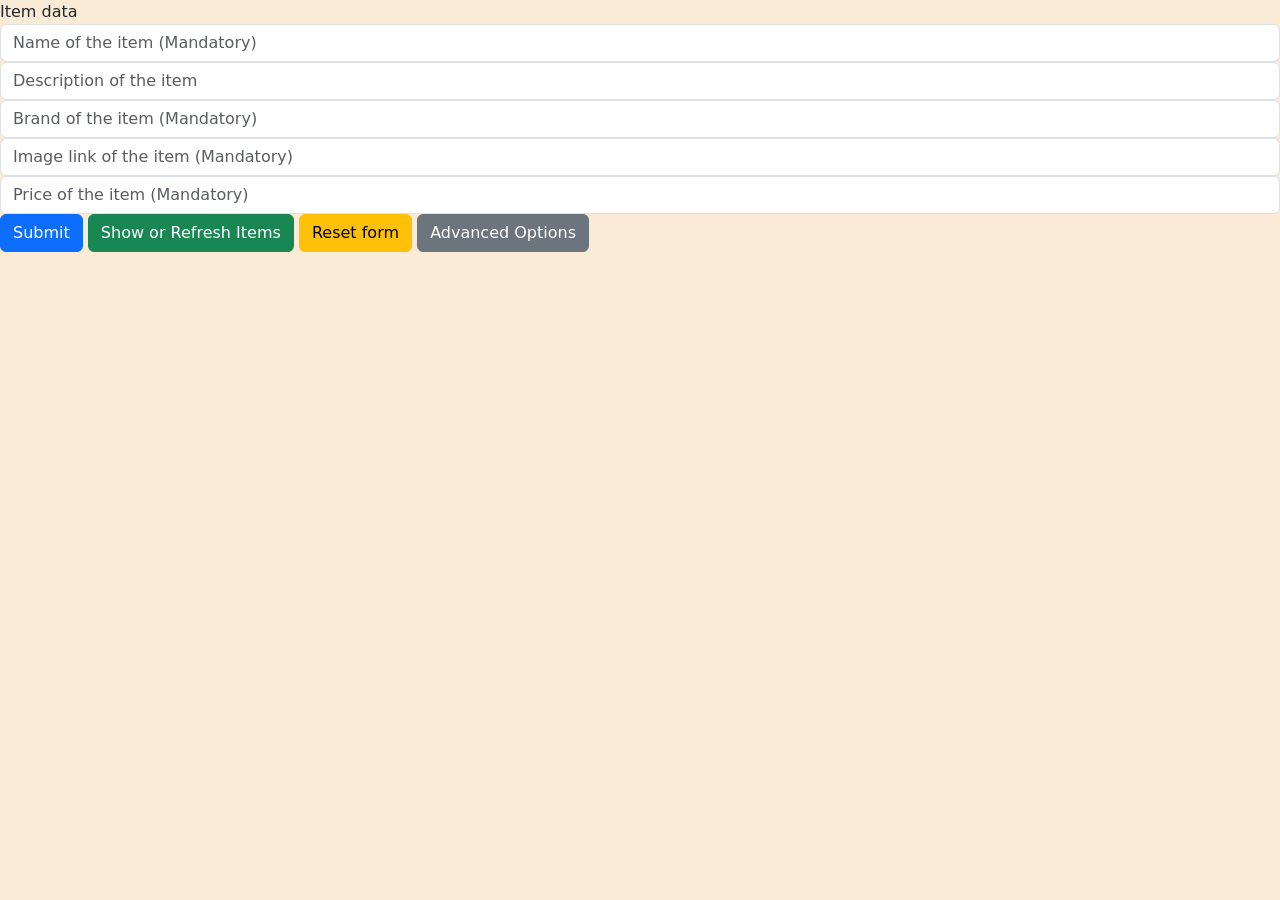
<file: html/BackOffice.html>
<!DOCTYPE html>
<html lang="en">
<head>
    <meta charset="UTF-8">
    <meta name="viewport" content="width=device-width, initial-scale=1.0">
    <link rel="stylesheet" href="https://cdn.jsdelivr.net/npm/bootstrap-icons@1.11.2/font/bootstrap-icons.min.css">
    <link rel="stylesheet" href="../css/style.css">
    <title>Document</title>
</head>
<body>
    <!--Form per creare elemento-->
    <form id="PrimoForm">
        <div class="form-group">
            <label>Item data</label>
            <input type="text" class="form-control" placeholder="Name of the item (Mandatory)">
        </div>
        <div class="form-group">
            <input type="text" class="form-control" placeholder="Description of the item">
        </div>
        <div class="form-group">
            <input type="text" class="form-control" placeholder="Brand of the item (Mandatory)">
        </div>
        <div class="form-group">
            <input type="text" class="form-control" placeholder="Image link of the item (Mandatory)">
        </div>
        <div class="form-group">
            <input type="number" class="form-control" placeholder="Price of the item (Mandatory)">
        </div>
    </form>
    <button id="SubmitButton" class="btn btn-primary">Submit</button>
    <button id="ShowButton" class="btn btn-success">Show or Refresh Items</button>
    <button id="ResetFormButton" class="btn btn-warning">Reset form</button>
    <button id="AdvancedOptionsButton" class="btn btn-secondary">Advanced Options</button>
    <button id="SubmitEdit" class="btn btn-success d-none">Submit Edit</button>

    <!--Cards container-->
    <div id="CardsContainer" class="d-flex p-4 container flex-wrap ">
        
    </div>
    <!--Js-->
    <!--<script src="../../../Bootstrap/bootstrap-5.3.2/dist/js/bootstrap.bundle.min.js"></script>-->
    <script src="../js/scriptBackOffice.js"></script>
</body>
</html>
</file>
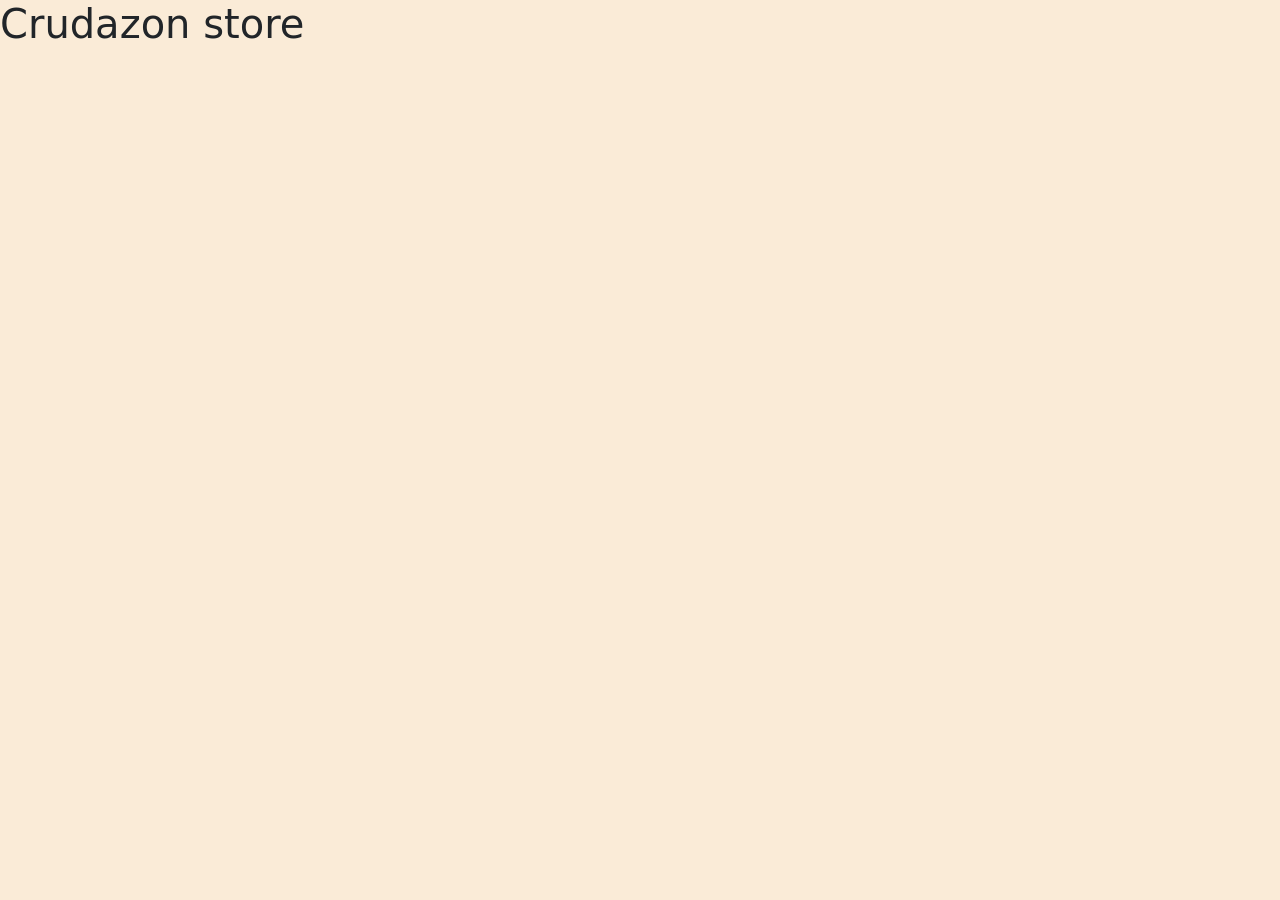
<file: html/HomePage.html>
<!DOCTYPE html>
<html lang="en">
<head>
    <meta charset="UTF-8">
    <meta name="viewport" content="width=device-width, initial-scale=1.0">
    <link rel="stylesheet" href="https://cdn.jsdelivr.net/npm/bootstrap-icons@1.11.2/font/bootstrap-icons.min.css">
    <link rel="stylesheet" href="../css/style.css">
    <title>Document</title>
</head>
<body>
    <nav>
        <h1>Crudazon store</h1>
    </nav>
    <!--Cards container-->
    <div id="CardsContainer" class="d-flex p-4 container flex-wrap ">
        
    </div>
    <!--Js-->
    <!--<script src="../../../Bootstrap/bootstrap-5.3.2/dist/js/bootstrap.bundle.min.js"></script>-->
    <script src="../js/scriptHomePage.js"></script>
</body>
</html>
</file>
